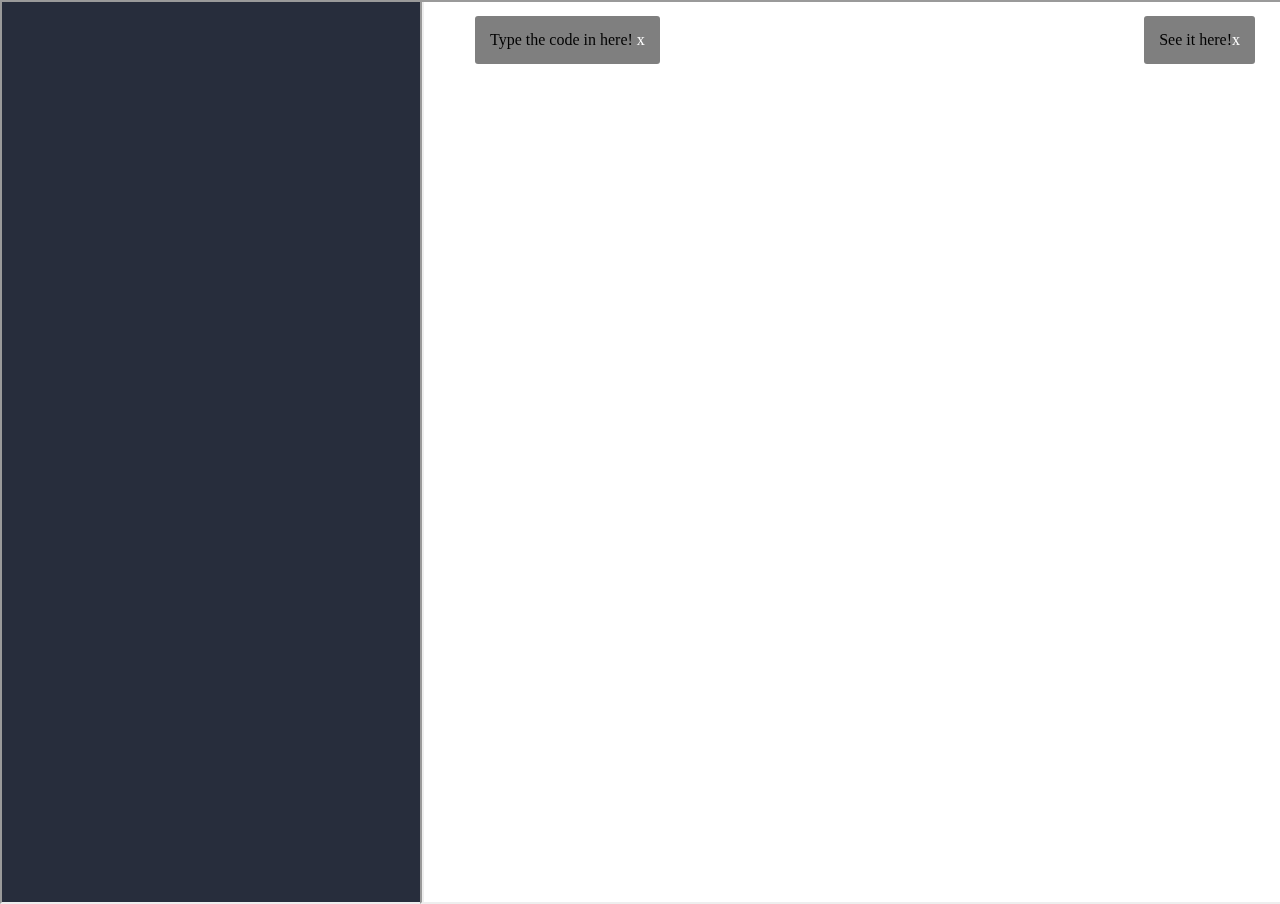
<file: elmPlay/index2.html>
<html>
<head>
	<title>elm play - Create a Game Using elm</title>
	<link rel="stylesheet" href="css/styles.css">
</head>
<body>
	<!-- Patrick's Stuff -->
	<menu>
		<iframe src="http://localhost:8000/elmPlay.elm" border="0"></iframe>
	</menu>
	<!-- Try it using Elm -->
	<section>
		<p id="code">Type the code in here! <span class="close">x</span></p>
		<p id="run">See it here!<span class="close">x</span></p>
		<iframe src="http://elm-lang.org/try" border="0"></iframe>
	</section>
	<script src="https://code.jquery.com/jquery-2.1.3.min.js"></script>
	<script>
		var width = $(window).width();
		width = width - 420;
		// on click, close instructional paragraphs
		$( ".close" ).click(function() {
		  $(this).parent().remove();
		});
		// set widths 
		$('section').css( "width", width);
		$(window).resize(function() {
			$('section').css( "width", width);
		});
	</script>
</body>
</html>
</file>
<file: elmPlay/css/styles.css>
body {
			margin: 0;
			padding: 0;
		}
		menu {
		 width: 420px;
		 float: left;
		 
		 height: 100%;
		 padding: 0;
		 margin: 0;
		}
		menu iframe { 
			height: 100%;
			width: 420px;
			background: rgba(39, 45, 60, 1);
		}
		section {
			
		  float: right;
		}
		section iframe {
		  width: 100%;
		  height: 100%;
		}
		p {
			background: rgba(0, 0, 0, .5);
			display: inline-block;
			padding: 15px;
			position: absolute;
			border-radius: 3px;
		}
		p#code { 
			left: 475px;
		}
		p#run {
			right: 25px;
		}
		span.close { color:white; }
		
		p{
			-webkit-animation: pulse linear 2s infinite;
			animation: pulse linear 2s infinite;
}
@-webkit-keyframes pulse {
	0% { 
		-webkit-box-shadow: 0 0 0 0 rgba(200,25,25,1);
		box-shadow: 0 0 0 0 rgba(200,25,25,1);
	}
	50% { 
		-webkit-box-shadow: 0 0 12px 2px rgba(200,25,25,1);
		box-shadow: 0 0 12px 2px rgba(200,25,25,1);
	}
	100% { 
		-webkit-box-shadow: 0 0 0 0 rgba(200,25,25,1);
		box-shadow: 0 0 0 0 rgba(200,25,25,1);
	}
	
}
</file>
